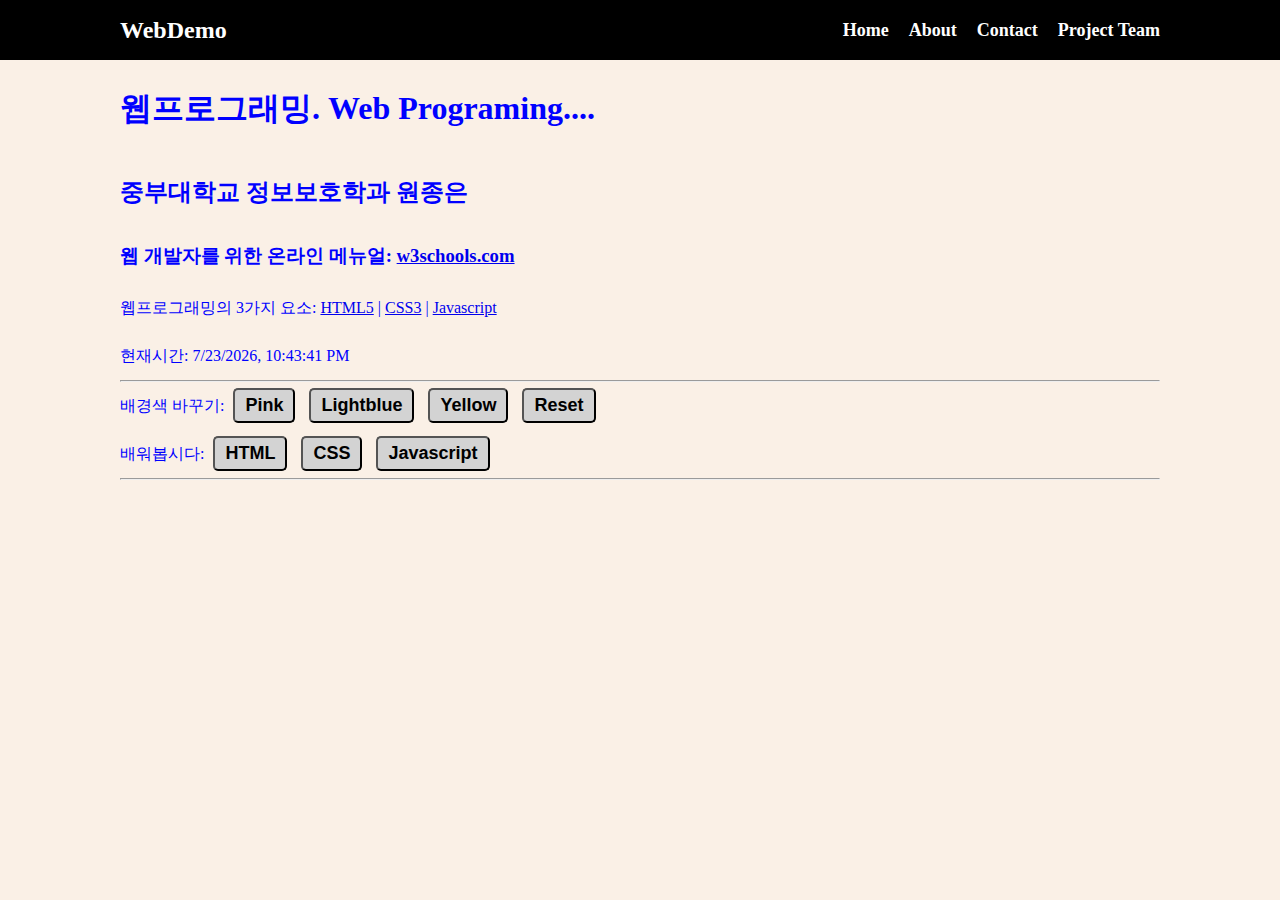
<file: index.html>
<!DOCTYPE html>
<html lang="en">
  <head>
    <meta charset="UTF-8" />
    <meta name="viewport" content="width=device-width, initial-scale=1.0" />
    <title>웹프로그래밍</title>
    <link rel="stylesheet" href="style.css" />
  </head>
  <body>
    <!-- 메뉴 -->
    <nav class="navbar">
      <div class="container">
        <div class="logo">WebDemo</div>
        <ul class="nav">
          <li><a href="/">Home</a></li>
          <li><a href="about.html">About</a></li>
          <li><a href="contact.html">Contact</a></li>
          <li><a href="Team.html">Project Team</a></li>
        </ul>
      </div>
    </nav>
    <!-- 메인 섹션 -->
    <section class="main">
      <div class="container">
        <h1>웹프로그래밍. Web Programing....</h1>

        <h2>중부대학교 정보보호학과 원종은</h2>

        <h3>
          웹 개발자를 위한 온라인 메뉴얼:
          <a href="https://www.w3schools.com/">w3schools.com</a>
        </h3>

        <p>
          웹프로그래밍의 3가지 요소:

          <a href="https://www.w3schools.com/html/default.asp">HTML5</a> |
          <a href="https://www.w3schools.com/css/default.asp">CSS3</a> |
          <a href="https://www.w3schools.com/js/default.asp">Javascript</a>
        </p>

        <p>현재시간: <span id="time"></span></p>

        <hr />

        <p>
          배경색 바꾸기:
          <button onclick="pink()">Pink</button>
          <button onclick="lightblue()">Lightblue</button>
          <button onclick="yellow()">Yellow</button>
          <button onclick="reset()">Reset</button>
        </p>

        <p>
          배워봅시다:
          <button onmouseover="showhtml()" onmouseout="hide()">HTML</button>
          <button onmouseover="showcss()" onmouseout="hide()">CSS</button>
          <button onmouseover="showjs()" onmouseout="hide()">Javascript</button>
        </p>

        <hr />

        <div>
          <img id="fig" height="200px" />
          <p id="desc"></p>
        </div>
      </div>
    </section>

    <script src="main.js"></script>
  </body>
</html>
</file>
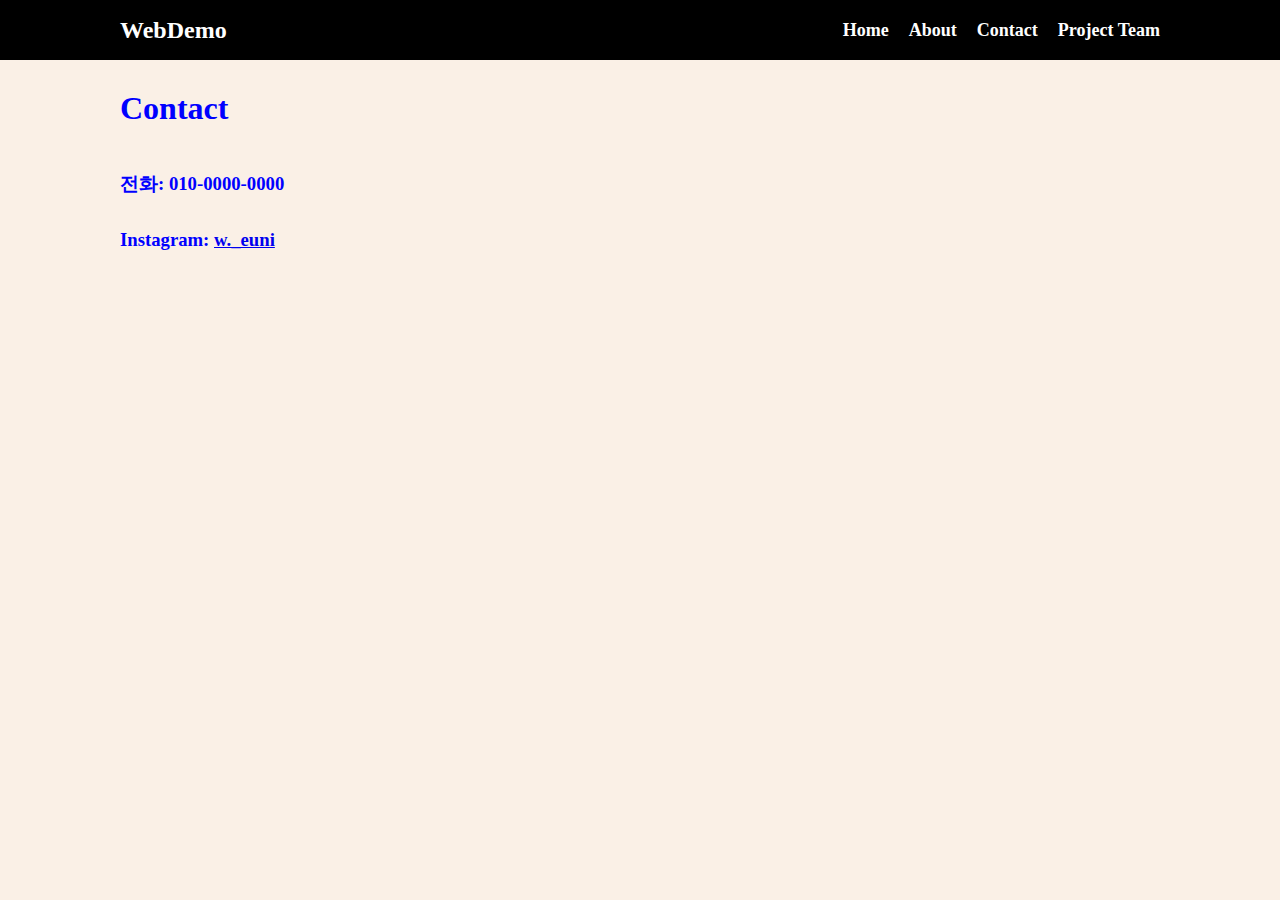
<file: contact.html>
<!DOCTYPE html>
<html lang="en">
  <head>
    <meta charset="UTF-8" />
    <meta name="viewport" content="width=device-width, initial-scale=1.0" />
    <title>웹프로그래밍</title>
    <link rel="stylesheet" href="style.css" />
  </head>
  <body>
    <!-- 메뉴 -->
    <nav class="navbar">
      <div class="container">
        <div class="logo">WebDemo</div>
        <ul class="nav">
          <li><a href="/">Home</a></li>
          <li><a href="about.html">About</a></li>
          <li><a href="contact.html">Contact</a></li>
          <li><a href="Team.html">Project Team</a></li>
        </ul>
      </div>
    </nav>
    <!-- 메인 섹션 -->
    <section class="main">
      <div class="container">
        <h1>Contact</h1>

        <h3>
          <p>전화: 010-0000-0000</p>
          <p>
            Instagram:
            <a
              href="https://www.instagram.com/w._euni?igsh=MXV2MGJxNGZzYXJyYQ%3D%3D&utm_source=qr"
              >w._euni</a
            >
          </p>
        </h3>
      </div>
    </section>

    <script src="main.js"></script>
  </body>
</html>
</file>
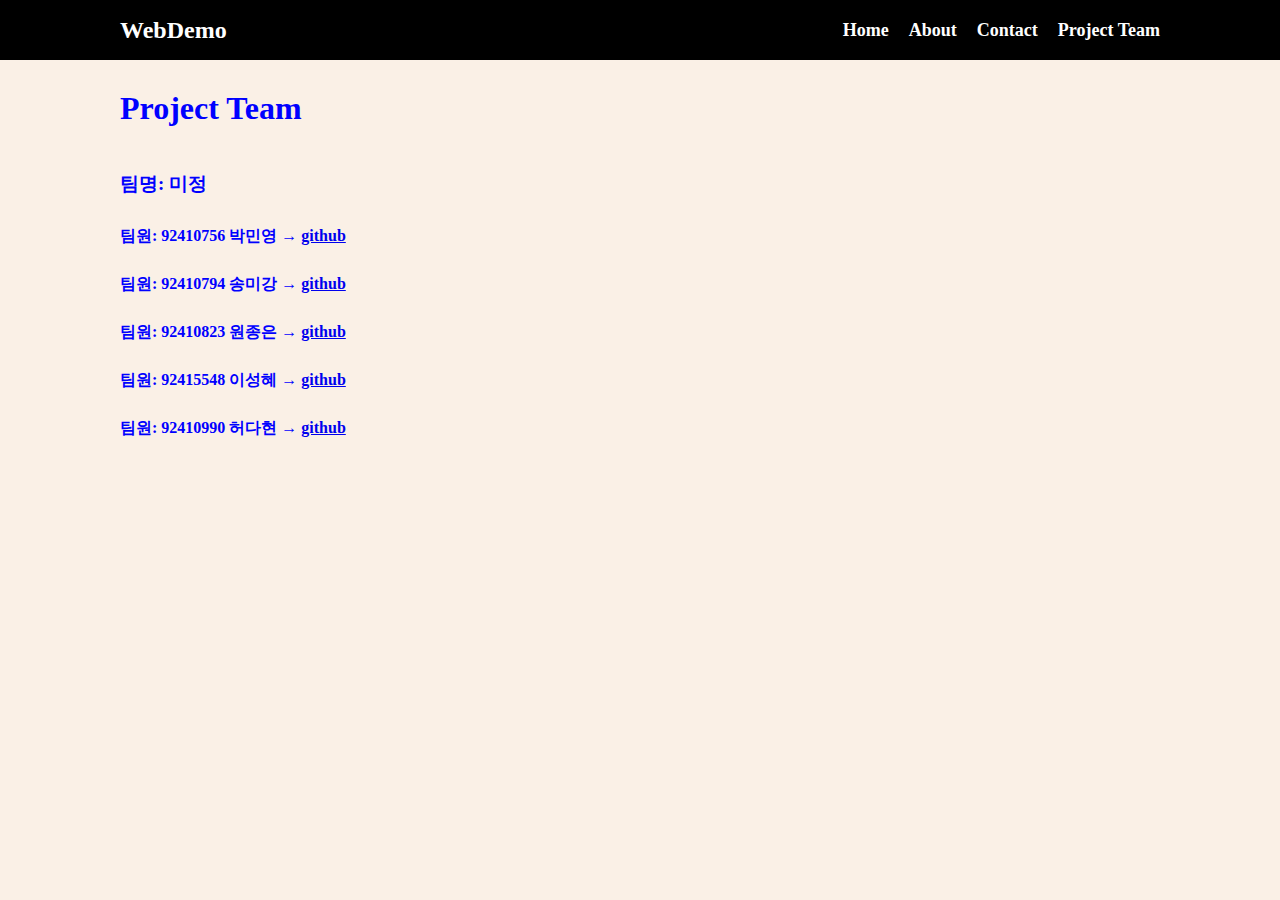
<file: Team.html>
<!DOCTYPE html>
<html lang="en">
  <head>
    <meta charset="UTF-8" />
    <meta name="viewport" content="width=device-width, initial-scale=1.0" />
    <title>웹프로그래밍</title>
    <link rel="stylesheet" href="style.css" />
  </head>
  <body>
    <!-- 메뉴 -->
    <nav class="navbar">
      <div class="container">
        <div class="logo">WebDemo</div>
        <ul class="nav">
          <li><a href="/">Home</a></li>
          <li><a href="about.html">About</a></li>
          <li><a href="contact.html">Contact</a></li>
          <li><a href="Team.html">Project Team</a></li>
        </ul>
      </div>
    </nav>
    <!-- 메인 섹션 -->
    <section class="main">
      <div class="container">
        <h1>Project Team</h1>

        <h3>
          <p>팀명: 미정</p>
        </h3>
        <h4>
          <p>
            팀원: 92410756 박민영 →
            <a href="https://github.com/minyeong0125">github</a>
          </p>
          <p>
            팀원: 92410794 송미강 →
            <a href="https://github.com/Junbyung2">github</a>
          </p>
          <p>
            팀원: 92410823 원종은 →
            <a href="https://github.com/euniii0224">github</a>
          </p>
          <p>
            팀원: 92415548 이성혜 →
            <a href="https://github.com/SuNghYe414">github</a>
          </p>
          <p>
            팀원: 92410990 허다현 →
            <a href="https://github.com/chick127">github</a>
          </p>
        </h4>
      </div>
    </section>

    <script src="main.js"></script>
  </body>
</html>
</file>
<file: style.css>
* {
  box-sizing: border-box;
  padding: 0;
  margin: 0;
}

body {
  background-color: linen;
  color: #333;
  font-size: 16px;
  line-height: 1.5;
}

.container {
  max-width: 1100px;
  margin: 0 auto;
  padding: 0 30px;
}

.main {
  color: blue;
  line-height: 3;
}

.navbar {
  background-color: black;
  color: white;
  height: 60px;
}

.navbar .container {
  display: flex;
  flex-direction: row;
  justify-content: space-between;
  align-items: center;
  height: 100%;
}

.navbar ul {
  display: flex;
  flex-direction: row;
  list-style-type: none;
}

.navbar ul li {
  margin-left: 20px;
}

.navbar .logo {
  font-size: x-large;
  font-weight: bold;
}

.navbar a {
  color: white;
  text-decoration: none;
  font-size: 18px;
  font-weight: bold;
}

.navbar a:hover {
  border-bottom: 2px #fff solid;
  color: #ddd;
}

button {
  padding: 5px 10px;
  margin: 5px;
  font-size: large;
  font-weight: bold;
  background-color: lightgray;
  border-radius: 5px;
}

button:hover {
  background-color: yellow;
  color: red;
}
</file>
